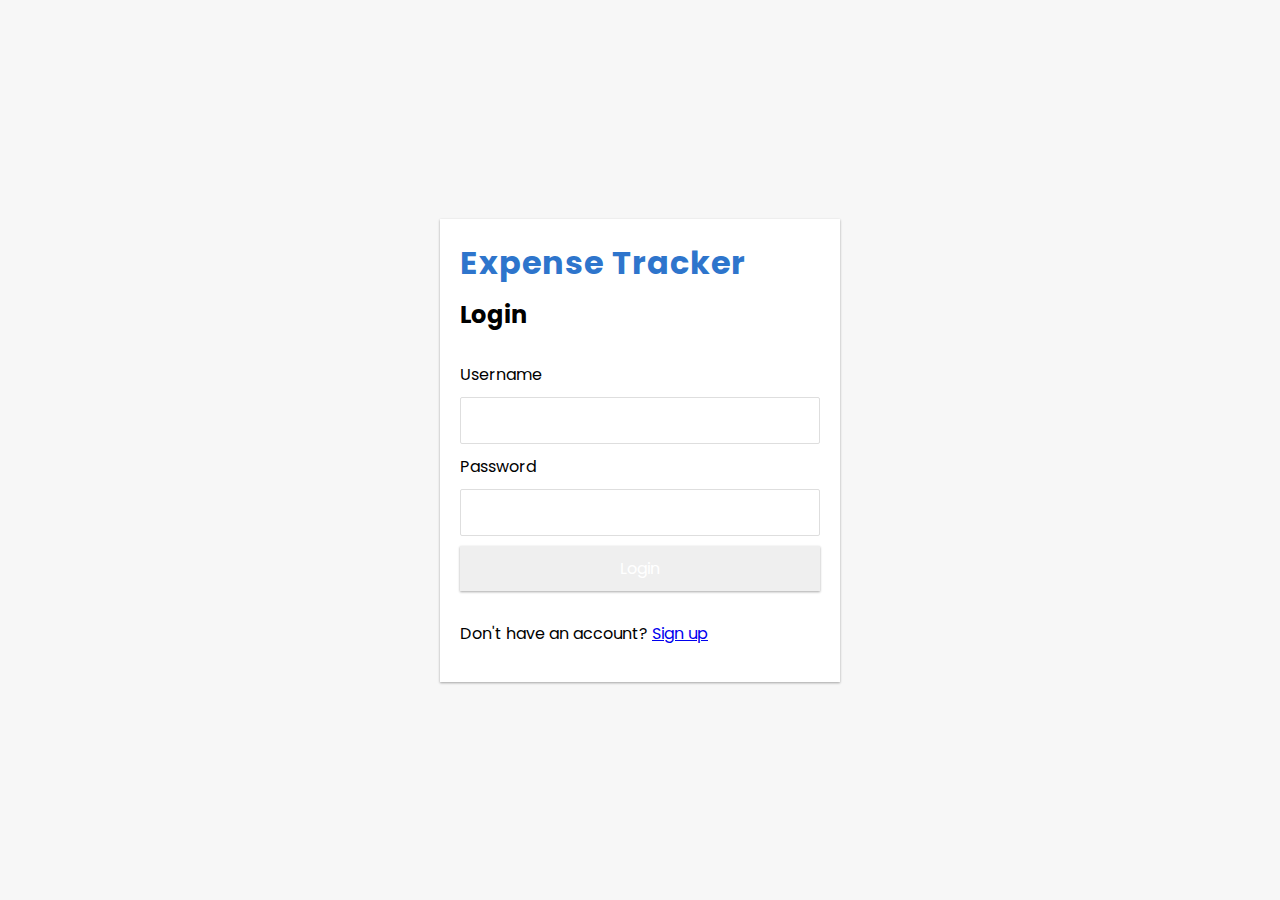
<file: login.html>
<!DOCTYPE html>
<html lang="en">
<head>
    <meta charset="UTF-8">
    <meta name="viewport" content="width=device-width, initial-scale=1.0">
    <title>Login - Expense Tracker</title>
    <link rel="stylesheet" href="styles.css">
</head>
<body>
    <div class="auth-container">
        <h1>Expense Tracker</h1>
        <h2>Login</h2>
        <form id="login-form">
            <div class="form-control">
                <label for="login-username">Username</label>
                <input type="text" id="login-username" required>
            </div>
            <div class="form-control">
                <label for="login-password">Password</label>
                <input type="password" id="login-password" required>
            </div>
            <button type="submit" class="btn">Login</button>
        </form>
        <p>Don't have an account? <a href="signup.html">Sign up</a></p>
    </div>
    <script src="auth.js"></script>
</body>
</html>
</file>
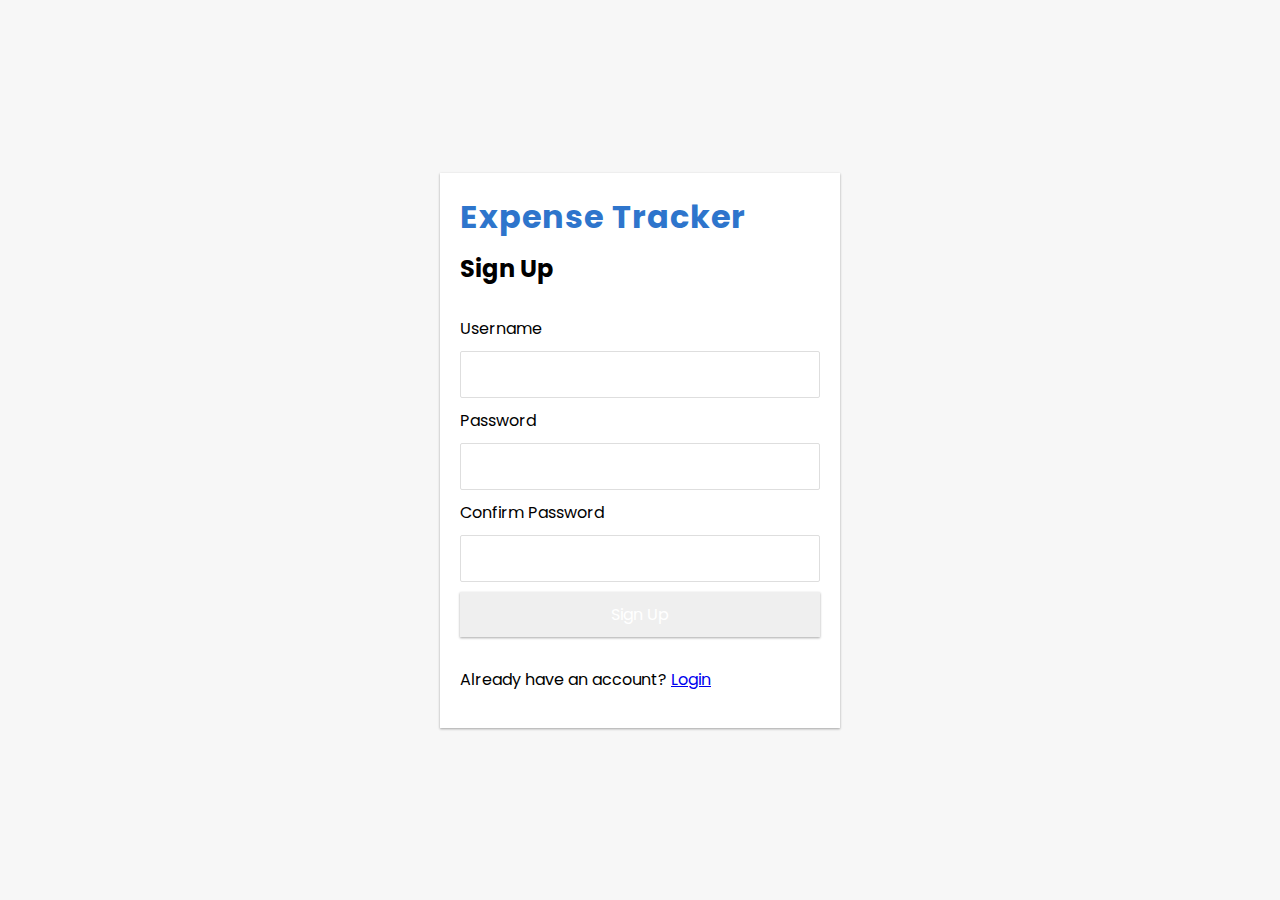
<file: signup.html>
<!DOCTYPE html>
<html lang="en">
<head>
    <meta charset="UTF-8">
    <meta name="viewport" content="width=device-width, initial-scale=1.0">
    <title>Sign Up - Expense Tracker</title>
    <link rel="stylesheet" href="styles.css">
</head>
<body>
    <div class="auth-container">
        <h1>Expense Tracker</h1>
        <h2>Sign Up</h2>
        <form id="signup-form">
            <div class="form-control">
                <label for="signup-username">Username</label>
                <input type="text" id="signup-username" required>
            </div>
            <div class="form-control">
                <label for="signup-password">Password</label>
                <input type="password" id="signup-password" required>
            </div>
            <div class="form-control">
                <label for="signup-confirm-password">Confirm Password</label>
                <input type="password" id="signup-confirm-password" required>
            </div>
            <button type="submit" class="btn">Sign Up</button>
        </form>
        <p>Already have an account? <a href="login.html">Login</a></p>
    </div>
    <script src="auth.js"></script>
</body>
</html>
</file>
<file: styles.css>
@import url("https://fonts.googleapis.com/css2?family=Poppins:wght@300;400;500;600;700&display=swap");

:root {
  --box-shadow: 0 1px 3px rgba(0, 0, 0, 0.12), 0 1px 2px rgba(0, 0, 0, 0.24);
}

* {
  box-sizing: border-box;
}

body {
  background-color: #f7f7f7;
  display: flex;
  flex-direction: column;
  align-items: center;
  justify-content: center;
  min-height: 100vh;
  margin: 0;
  font-family: "Poppins", sans-serif;
}

.container {
  margin: 30px auto;
  width: 90%;
  max-width: 1200px;
  display: flex;
  justify-content: space-between;
}

.left-panel {
  width: 48%;
}

.right-panel {
  width: 48%;
  background-color: #fff;
  box-shadow: var(--box-shadow);
  padding: 20px;
  max-height: 90vh;
  overflow-y: auto;
}

h1 {
  letter-spacing: 1px;
  margin: 0;
  color: #2e75cc;
}

h2 {
  margin-top: 10px;
  margin-bottom: 20px;
}

h3 {
  border-bottom: 1px solid #bbb;
  padding-bottom: 10px;
  margin: 40px 0 10px;
}

h4 {
  margin: 0;
  text-transform: uppercase;
}

.auth-container {
  background-color: #fff;
  box-shadow: var(--box-shadow);
  padding: 20px;
  max-width: 400px;
  width: 100%;
  margin: 0 auto;
}

.income-expense {
  background-color: #fff;
  box-shadow: var(--box-shadow);
  padding: 20px;
  display: flex;
  justify-content: space-between;
  margin: 20px 0;
}

.income-expense > div {
  flex: 1;
  text-align: center;
}

.income-expense > div:first-of-type {
  border-right: 1px solid #dedede;
}

.money {
  font-size: 20px;
  letter-spacing: 1px;
  margin: 5px 0;
}

.money.plus {
  color: #2ecc71;
}

.money.minus {
  color: #c0392b;
}

label {
  display: inline-block;
  margin: 10px 0;
}

input[type="text"],
input[type="number"],
input[type="password"],
input[type="date"],
select {
  border: 1px solid #dedede;
  border-radius: 2px;
  display: block;
  font-size: 16px;
  padding: 10px;
  width: 100%;
  font-family: "Poppins", sans-serif;
}

.btn {
  cursor: pointer;
  box-shadow: var(--box-shadow);
  color: #fff;
  border: 0;
  display: block;
  font-size: 16px;
  margin: 10px 0 30px;
  padding: 10px;
  width: 100%;
  font-family: "Poppins", sans-serif;
}

.btn-income {
  background-color: #2ecc71;
}

.btn-expense {
  background-color: #c0392b;
}

.btn-logout {
  background-color: #95a5a6;
  margin: 10px 0;
}

.btn-filter {
  background-color: #3498db;
}

.btn-clear {
  background-color: #e74c3c;
}

.btn-update {
  background-color: #f39c12;
}

.btn-cancel {
  background-color: #7f8c8d;
}

.btn-download {
  background-color: #27ae60;
}

.btn:focus,
.delete-btn:focus,
.edit-btn:focus {
  outline: 0;
}

.transaction-form {
  margin-bottom: 20px;
}

.filter-container {
  background-color: #f9f9f9;
  padding: 15px;
  margin-bottom: 20px;
  border-radius: 5px;
}

.list {
  list-style-type: none;
  padding: 0;
  margin-bottom: 40px;
}

.list li {
  background-color: #fff;
  box-shadow: var(--box-shadow);
  color: #333;
  display: flex;
  justify-content: space-between;
  position: relative;
  padding: 10px;
  margin: 10px 0;
}

.list li.plus {
  border-right: 5px solid #2ecc71;
}

.list li.minus {
  border-right: 5px solid #c0392b;
}

.delete-btn,
.edit-btn {
  cursor: pointer;
  background-color: #e74c3c;
  border: 0;
  color: #fff;
  font-size: 20px;
  line-height: 20px;
  padding: 2px 5px;
  position: absolute;
  top: 50%;
  transform: translateY(-50%);
  opacity: 0;
  transition: opacity 0.3s ease;
}

.delete-btn {
  left: 0;
  transform: translate(-100%, -50%);
}

.edit-btn {
  right: 0;
  transform: translate(100%, -50%);
  background-color: #3498db;
}

.list li:hover .delete-btn,
.list li:hover .edit-btn {
  opacity: 1;
}

.user-info {
  display: flex;
  justify-content: space-between;
  align-items: center;
  margin-bottom: 20px;
}

.modal {
  display: none;
  position: fixed;
  z-index: 1;
  left: 0;
  top: 0;
  width: 100%;
  height: 100%;
  overflow: auto;
  background-color: rgba(0, 0, 0, 0.4);
}

.modal-content {
  background-color: #fefefe;
  margin: 15% auto;
  padding: 20px;
  border: 1px solid #888;
  width: 80%;
  max-width: 500px;
  border-radius: 5px;
}

.download-container {
  position: fixed;
  bottom: 20px;
  right: 20px;
  z-index: 1000;
}

@media (max-width: 768px) {
  .container {
    flex-direction: column;
  }

  .left-panel,
  .right-panel {
    width: 100%;
  }

  .right-panel {
    margin-top: 20px;
  }
}
</file>
